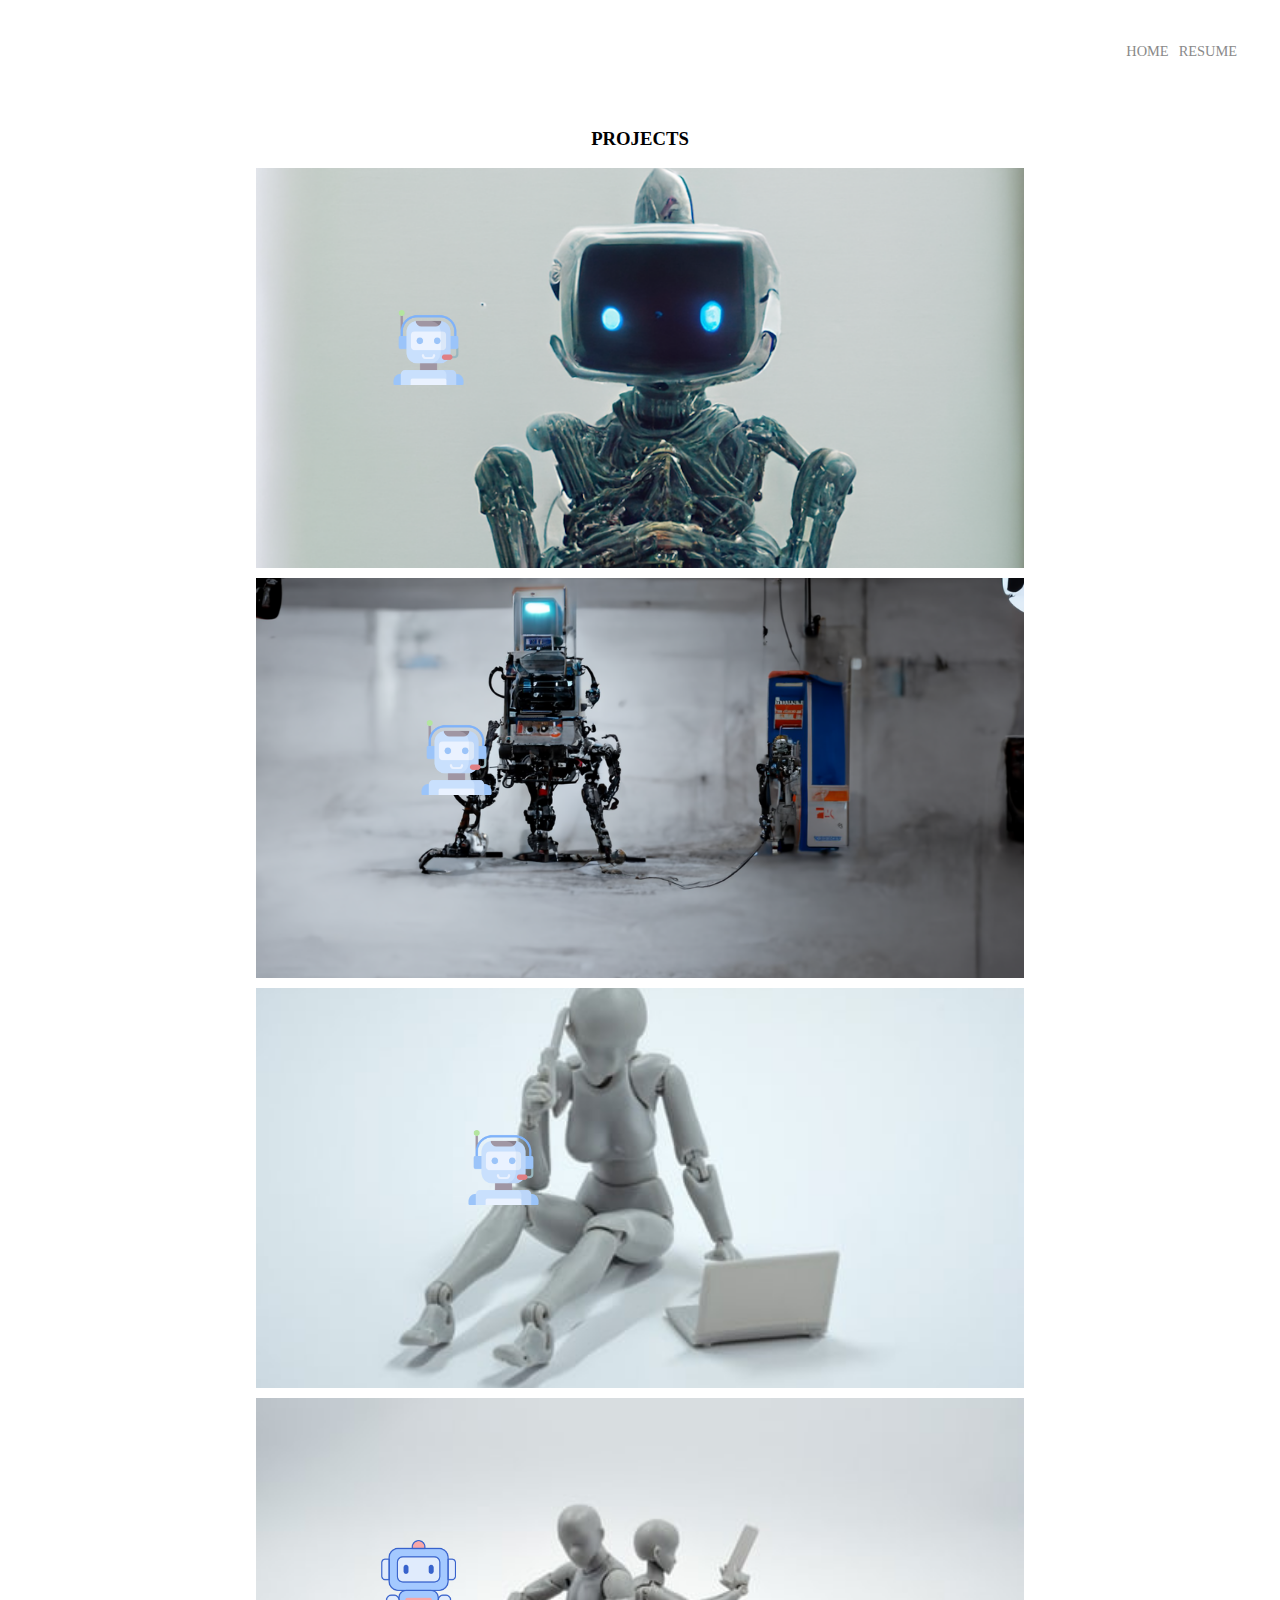
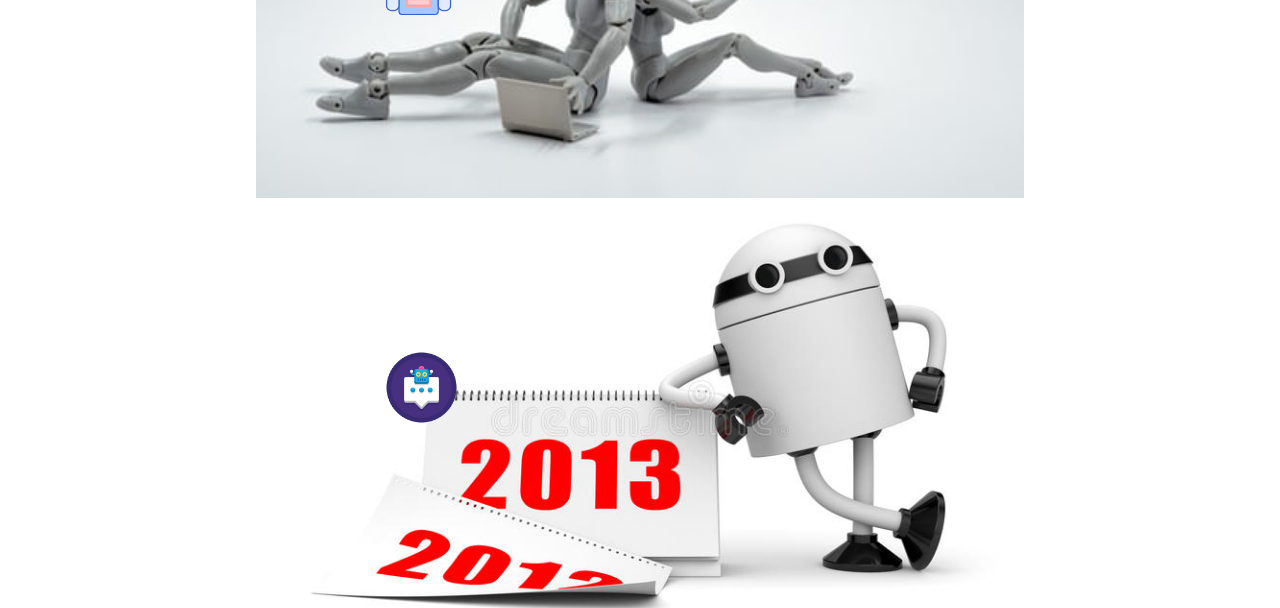
<file: index.html>
<!DOCTYPE html>
<html>
<head>
    <meta charset="utf-8">
    <title> Dawa Sonam's Portfolio </title>
    <link rel="stylesheet" type="text/css" href="mystyle.css">
</head>
<body>
    <div class="container"> 
        <div class="header">
            <div class="nav-link-wrapper">
                <a href="index.html"> HOME </a>
            </div>
            <div class="nav-link-wrapper">
                <a href="myresume.html"> RESUME </a>
            </div>
        </div>

        <h3 style="text-align: center";> PROJECTS </h5>
        
            <div class="content-wrapper">
            <div class="portfolio-items-wrapper">
                <div class="portfolio-item-wrapper">
                    <div class="portfolio-img-background" style="background-image: url(bot_1.png) "width = 600px height = 1000px > </div>
                    <div class="image-text-wrapper">
                        <div class="logo-wrapper">
                            <img src="bot1.png" width="75px" height="75px">
                        </div>
                        <div class="subtitle">
                            Read and Tell (Swift)
                        </div>
                    </div>
                </div>
                <div class="portfolio-item-wrapper">
                    <div class="portfolio-img-background" style="background-image: url(bot_2.png)"> </div>
                    <div class="image-text-wrapper">
                        <div class="logo-wrapper">
                            <img src="bot1.png" width="75px" height="75px">
                        </div>
                        <div class="subtitle">
                            E-Commerse Website (React)
                        </div>
                    </div>
                </div>
                <div class="portfolio-item-wrapper">
                    <div class="portfolio-img-background" style="background-image: url(bot1.jpg)"> </div>
                    <div class="image-text-wrapper">
                        <div class="logo-wrapper">
                            <img src="bot1.png" width="75px" height="75px">
                        </div>
                        <div class="subtitle">
                            Garage Vehicle Management System (C++)
                        </div>
                    </div>
                </div>
                <div class="portfolio-item-wrapper">
                    <div class="portfolio-img-background" style="background-image: url(bot2.jpg)"> </div>
                    <div class="image-text-wrapper">
                        <div class="logo-wrapper">
                            <img src="bot2.png" width="75px" height="75px">
                        </div>
                        <div class="subtitle">
                            Flixter iOS (Swift)
                        </div>
                    </div>
                </div>
                <div class="portfolio-item-wrapper">
                    <div class="portfolio-img-background" style="background-image: url(bot6.jpg)"> </div>
                    <div class="image-text-wrapper">
                        <div class="logo-wrapper">
                            <img src="bot3.png" width="75px" height="75px">
                        </div>
                        <div class="subtitle">
                            Twitter iOS (Swift)
                        </div>
                    </div>
                </div>


                    </div>
                </div>
            </div>
        </div>
    </div>
</body>
<!-- JavaScript-->
<script>
    const portfolioItems = document.querySelectorAll('.portfolio-item-wrapper')

    portfolioItems.forEach(portfolioItem => 
    { portfolioItem.addEventListener('mouseover', () => 
        {
            portfolioItem.childNodes[1].classList.add('img-darken');
        })
        portfolioItem.addEventListener('mouseout', () =>
        {
            portfolioItem.childNodes[1].classList.remove('img-darken');
        })
    })
</script>
</html>
</file>
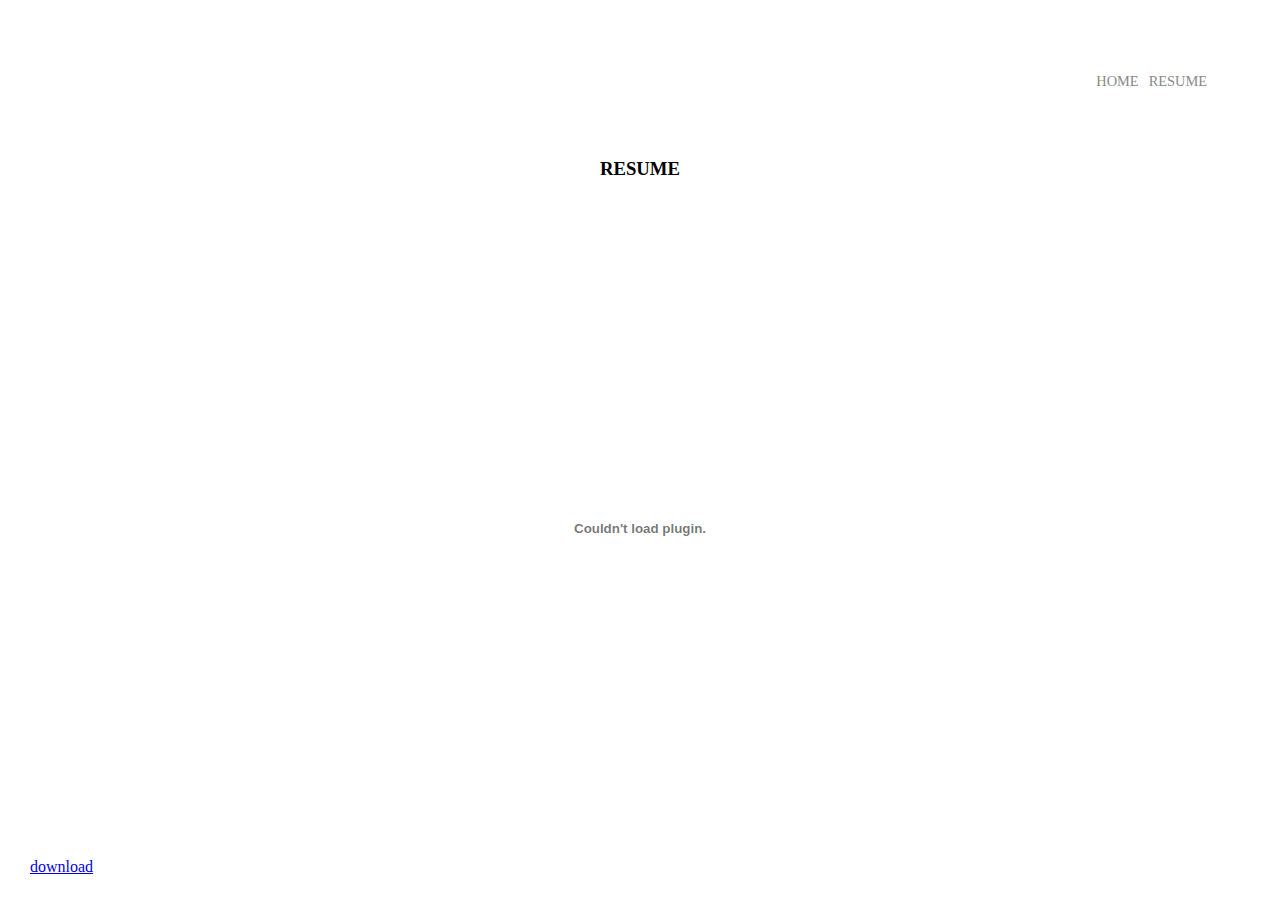
<file: myresume.html>
<!DOCTYPE html>
<html>
<head>
    <meta charset="utf-8">
    <title> Dawa Sonam's Resume </title>
    <link rel="stylesheet" type="text/css" href="mystyle.css">
    <style>
        .container{padding: 30px;}
    </style>
</head>
<body>
    <div class="container"> 
        <div class="header">
                <div class="nav-link-wrapper">
                    <a href="index.html"> HOME </a>
                </div>
                <div class="nav-link-wrapper">
                    <a href="resume.html"> RESUME </a>
                </div>
        </div>

        <h3 style="text-align: center";> RESUME </h5>

        <div class="container">
            <embed src="resume.pdf#toolbar=0" type="application/pdf" width="100%" height="600px" />
        </div>
        <div> 
            <a href="resume.pdf"> download </a> 
        </div>

    </div>      
    
</body>
</html>
</file>
<file: mystyle.css>
/* Master styles */
body
{
    margin: 0px;
}
.container
{
    display: grid;
    grid-template-columns: 1fr;
}
/* Nav styles */
.header
{
    display: flex;
    justify-content:flex-end;
    padding: 38px
}
.header > div /*traverse throught each div inside left-side*/
{
    margin: 5px;
    font-size: 0.9em;
}
.nav-link-wrapper
{
    height: 22px;
    border-bottom: 1px solid transparent;
    transition: border-bottom 0.5s;
}
.nav-link-wrapper a 
{
    color: #8a8a8a;
    text-decoration: none;
    transition: color .5s;
}
.nav-link-wrapper:hover
{
    border-bottom: 1px solid black;
}
.nav-link-wrapper a:hover
{
    color: black;
}
.container h5
{
    text-align: center;
}
/* Portfolio styles */
.portfolio-items-wrapper
{
    display: grid;
    /* grid-template-columns: 1fr 1fr 1fr; */
    /* padding: 20%; */
    margin-left: 20%;
    margin-right: 20%;
    gap: 10px;

}   
.portfolio-item-wrapper
{
    position: relative;
    text-align: center;
}
.portfolio-img-background
{
    /* height: 350px; */
    height: 400px;
    width: 100%;
    background-size: cover;
    background-position: center;
    background-repeat: no-repeat;
}
.image-text-wrapper
{
    position:absolute;
    top: 0;
    display: flex;
    flex-direction: column;
    justify-content: center;
    align-items: center;
    height: 100%;
    text-align: center;
    padding-left: 100px;
    padding-right: 100px;
}
.logo-wrapper img
{
    margin-bottom: 20px ;
}
.image-text-wrapper .subtitle
{
    transition: 1s;
    font-weight: 600;
    color: transparent;
}
.image-text-wrapper:hover .subtitle
{
    font-weight: 600;
    color:salmon;
}
.img-darken
{
    transition: 1s;
    filter: brightness(30%);
}
.heading
{
    text-align: center;
}
.my_resume
{
    padding: 30px;
}
</file>
